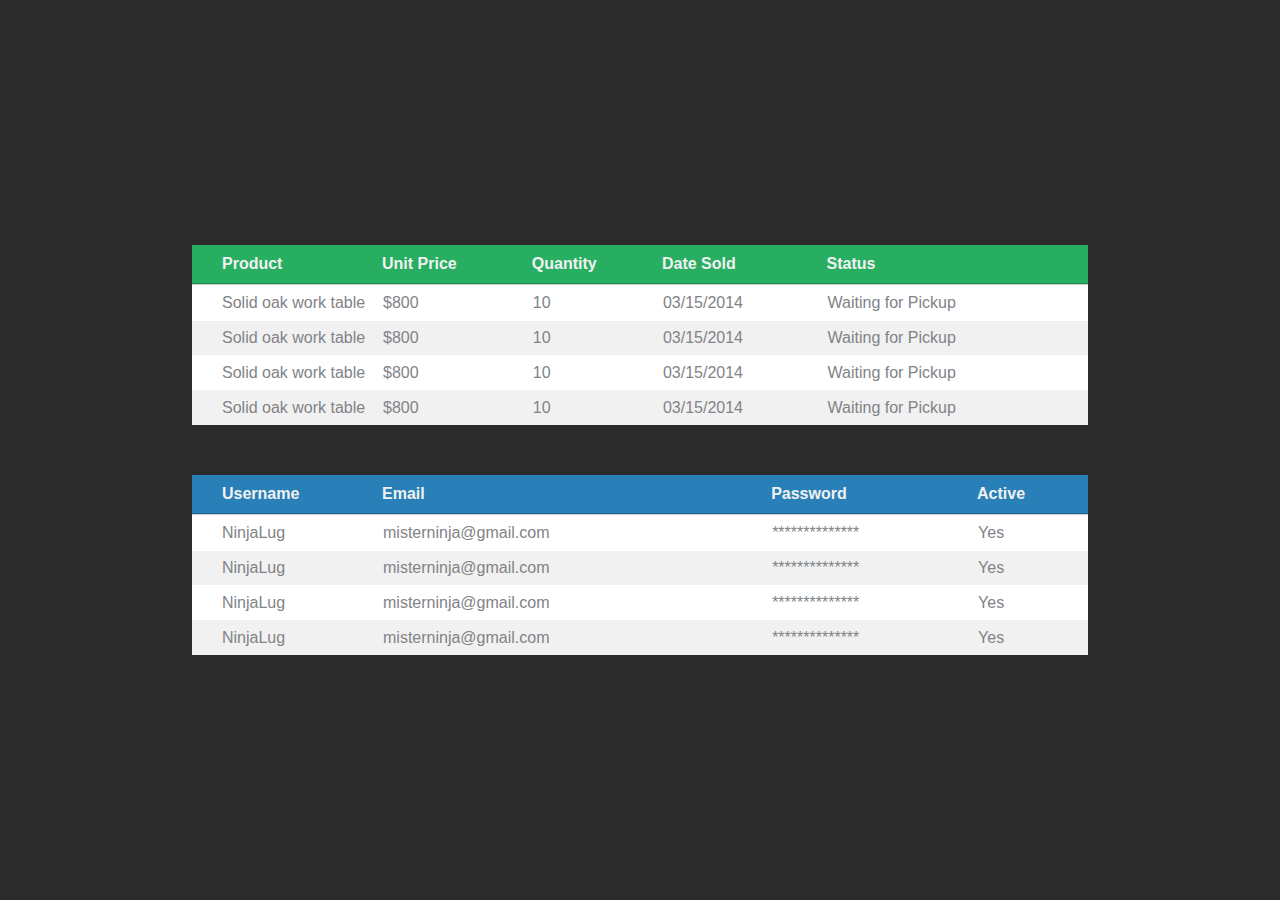
<file: Tabla 2/index.html>
<!DOCTYPE html>
<html lang="en">
<head>
    <meta charset="UTF-8">
    <meta name="viewport" content="width=device-width, initial-scale=1.0">
    <title>Tabla 2</title>
    <link rel="stylesheet" href="style.css">
</head>
<body>
    <table>
        <thead>
            <tr class="verde">
                <th>Product</th>
                <th>Unit Price</th>
                <th>Quantity</th>
                <th>Date Sold</th>
                <th>Status</th>
            </tr>
        </thead>
        <tbody>
            <tr>
                <td>Solid oak work table</td>
                <td>$800</td>
                <td>10</td>
                <td>03/15/2014</td>
                <td>Waiting for Pickup</td>
            </tr>
            <tr>
                <td>Solid oak work table</td>
                <td>$800</td>
                <td>10</td>
                <td>03/15/2014</td>
                <td>Waiting for Pickup</td>
            </tr>
            <tr>
                <td>Solid oak work table</td>
                <td>$800</td>
                <td>10</td>
                <td>03/15/2014</td>
                <td>Waiting for Pickup</td>
            </tr>
            <tr>
                <td>Solid oak work table</td>
                <td>$800</td>
                <td>10</td>
                <td>03/15/2014</td>
                <td>Waiting for Pickup</td>
            </tr>
        </tbody>
    </table>

    <table>
        <thead>
            <tr class="azul">
                <th>Username</th>
                <th>Email</th>
                <th>Password</th>
                <th>Active</th>
            </tr>
        </thead>
        <tbody>
            <tr>
                <td>NinjaLug</td>
                <td>misterninja@gmail.com</td>
                <td>**************</td>
                <td>Yes</td>
            </tr>
            <tr>
                <td>NinjaLug</td>
                <td>misterninja@gmail.com</td>
                <td>**************</td>
                <td>Yes</td>
            </tr>
            <tr>
                <td>NinjaLug</td>
                <td>misterninja@gmail.com</td>
                <td>**************</td>
                <td>Yes</td>
            </tr>
            <tr>
                <td>NinjaLug</td>
                <td>misterninja@gmail.com</td>
                <td>**************</td>
                <td>Yes</td>
            </tr>
        </tbody>
    </table>
</body>
</html>
</file>
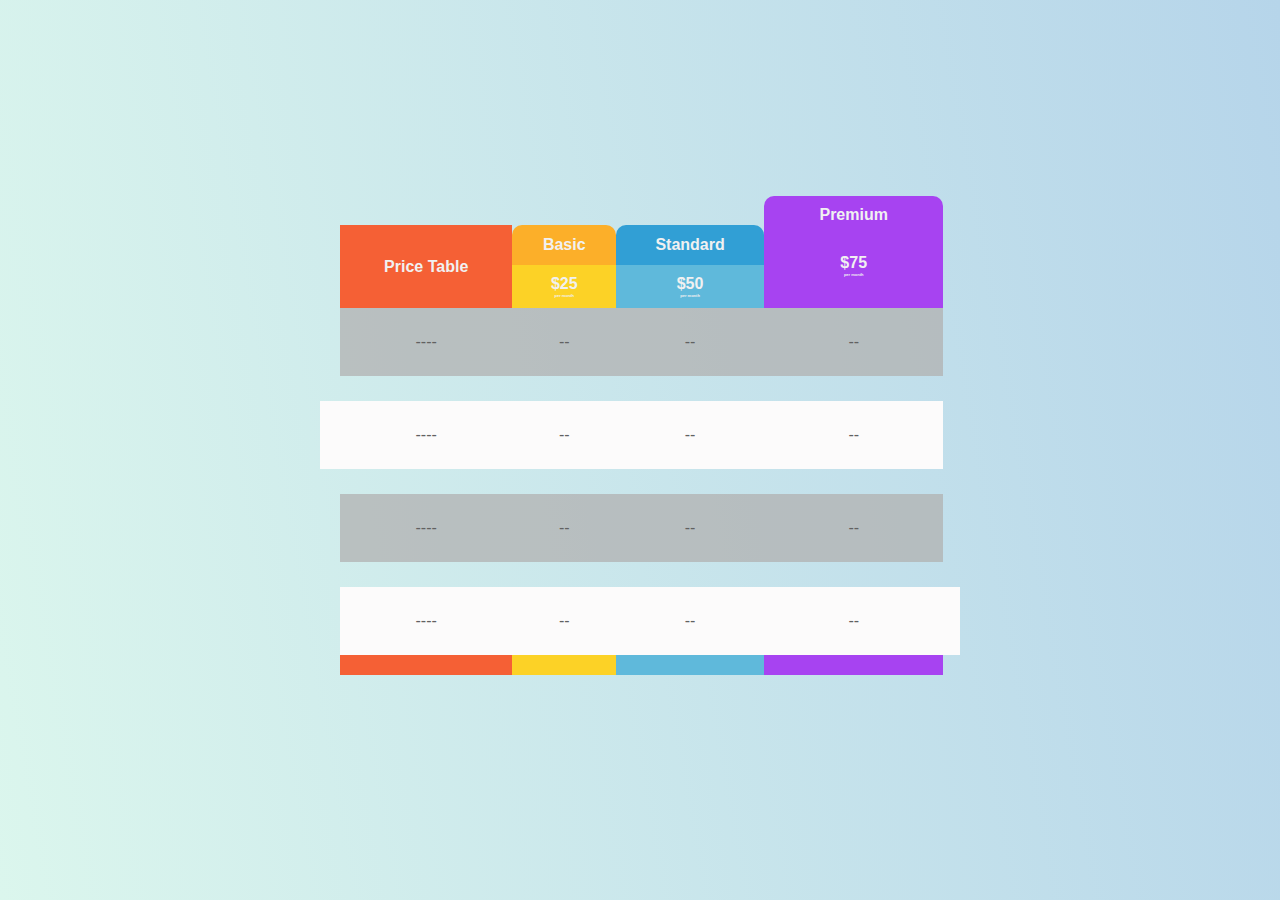
<file: Tabla 3/index.html>
<!DOCTYPE html>
<html lang="en">
<head>
    <meta charset="UTF-8">
    <meta name="viewport" content="width=device-width, initial-scale=1.0">
    <title>Tabla 3</title>
    <link rel="stylesheet" href="style.css">
</head>
<body>
    <table>
        <thead >
            <tr>
                <th></th>
                <th rowspan="2" class="columna1">Price Table</th>
                <th>Basic</th>
                <th>Standard</th>
                <th class="columna4" rowspan="2"><p>$75</p><span>per month</span></th>
            </tr>
            <tr>
                <th></th>
                <th class="columna2"><p>$25</p><span>per month</span></th>
                <th class="columna3"><p>$50</p><span>per month</span></th>
            </tr>
        </thead>
        <tbody>
            <tr>
            <td></td>
                <td>----</td>
                <td>--</td>
                <td>--</td>
                <td>--</td>
            </tr>

            <td></td>


            <tr>
                <td></td>
                <td>----</td>
                <td>--</td>
                <td>--</td>
                <td>--</td>
            </tr>

            <td></td>
         
            <tr>
                <td></td>
                <td>----</td>
                <td>--</td>
                <td>--</td>
                <td>--</td>                
            </tr>

            
            <td></td>

            <tr>
                <td></td>
                <td>----</td>
                <td>--</td>
                <td>--</td>
                <td>--</td>
                <td></td>

            </tr>
        </tbody>
        <tfoot>
            <tr>
                <td></td>
                <td class="columna1 padding"></td>
                <td class="columna2 padding"></td>
                <td class="columna3 padding"></td>
                <td class="columna4 padding"></td>
            </tr>
        </tfoot>
    </table>
</body>
</html>
</file>
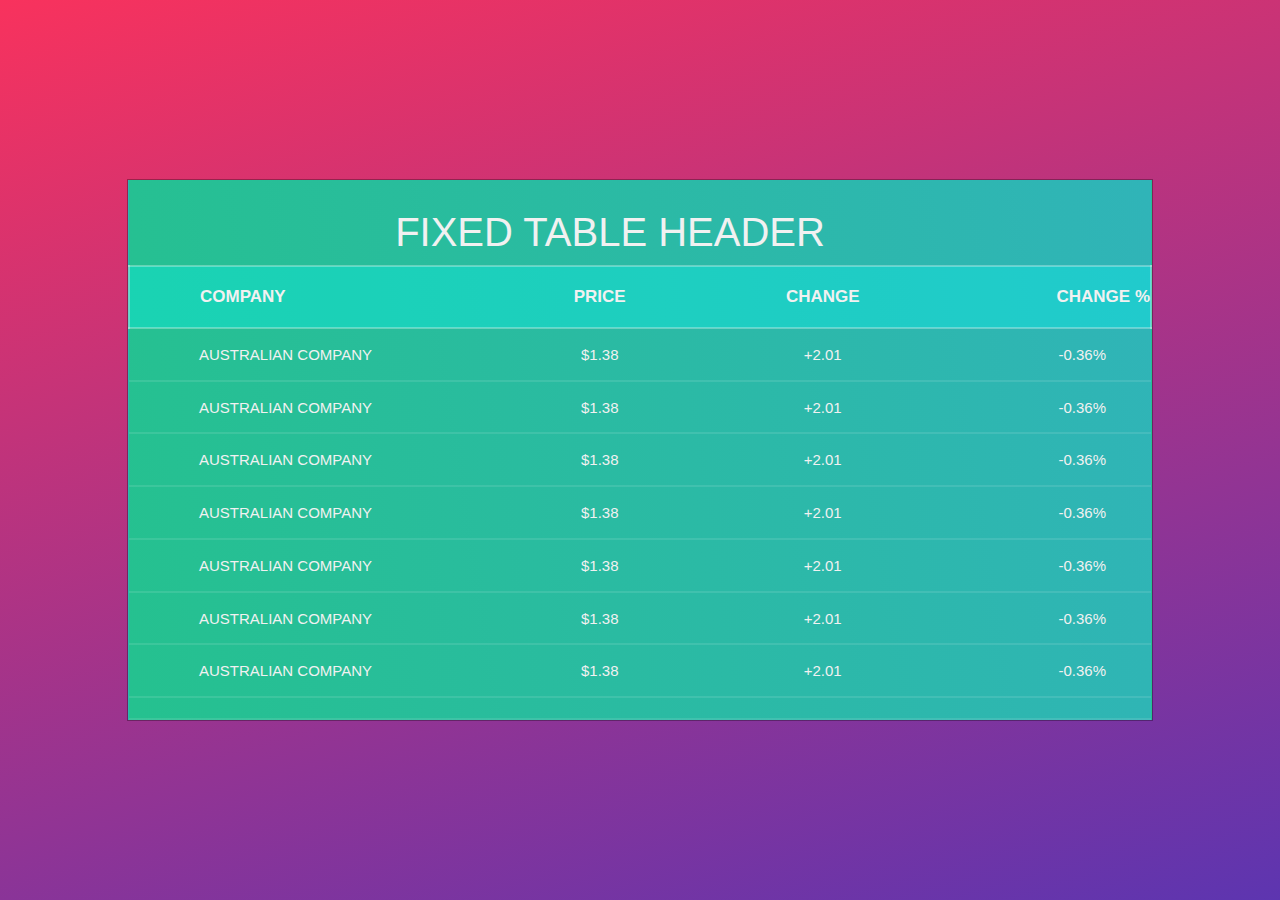
<file: Tabla 1/tabla1.html>
<!DOCTYPE html>
<html lang="en">
<head>
    <meta charset="UTF-8">
    <meta name="viewport" content="width=device-width, initial-scale=1.0">
    <title>Tabla 1</title>
    <link rel="stylesheet" href="style.css">
</head>
<body>
    <table>
        <thead>
            <tr>
                <th colspan="4" class="header">
                    <span>
                        Fixed Table Header
                    </span>
                </th>
            </tr>
            <tr>
                <th>Company</th>
                <th>Price</th>
                <th>Change</th>
                <th>Change %</th>
            </tr>
        </thead>
        <tbody>
            <tr>
                <td>Australian Company</td>
                <td>$1.38</td>
                <td>+2.01</td>
                <td>-0.36%</td>
            </tr>
            <tr>
                <td>Australian Company</td>
                <td>$1.38</td>
                <td>+2.01</td>
                <td>-0.36%</td>
            </tr>
            <tr>
                <td>Australian Company</td>
                <td>$1.38</td>
                <td>+2.01</td>
                <td>-0.36%</td>
            </tr>
            <tr>
                <td>Australian Company</td>
                <td>$1.38</td>
                <td>+2.01</td>
                <td>-0.36%</td>
            </tr>
            <tr>
                <td>Australian Company</td>
                <td>$1.38</td>
                <td>+2.01</td>
                <td>-0.36%</td>
            </tr>
            <tr>
                <td>Australian Company</td>
                <td>$1.38</td>
                <td>+2.01</td>
                <td>-0.36%</td>
            </tr>
            <tr>
                <td>Australian Company</td>
                <td>$1.38</td>
                <td>+2.01</td>
                <td>-0.36%</td>
            </tr>
            <tr>
                <td colspan="4" class="espacio"></td>
            </tr>
        </tbody>
    </table>
</body>
</html>
</file>
<file: Tabla 2/style.css>
body{
    width: 100vw;
    height: 100vh;
    background-color: #2B2B2B;
    display: flex;
    justify-content: center;
    align-items: center;
    text-align: center;
    color: #818387;
    font-family: Arial, Helvetica, sans-serif;
    flex-direction: column;
    gap: 50px;
    margin: 0;
}

.verde{
    background-color: #27AE61;
}

.azul{
    background-color: #297FB8;
}

table{
    border-collapse: collapse;
    width: 70vw;
    height: 20vh;
    background-color: #f1f1f1;
}

tr th{
    text-align: start;
    padding: 10px 0;
    color: #f1f1f1;
    border-bottom: 2px solid rgba(0,0,0,.1);
}

th:first-child{
    text-align: left;
    padding-left: 30px;
    width: 160px;
}

tbody tr td{
    text-align: left;
}

tbody td:first-child{
    padding-left: 30px;
}


tbody tr:nth-child(odd){
    background-color: #FFFFFF;
}
</file>
<file: Tabla 3/style.css>
body{
    display: flex;
    justify-content: center;
    align-items: center;
    height: 100vh;
    width: 100vw;
    background: rgb(219,246,237);
    background: linear-gradient(80deg, rgba(219,246,237,1) 0%, rgba(182,213,234,1) 100%);
    margin: 0;
    font-family: Arial, Helvetica, sans-serif;
}

p{
    margin:0;
}

span{
    font-size: 4px;
    display: block;
}

table{
    color: #f1f1f1;
    width: 50vw;
    height: 50vh;
    border-collapse: collapse;
}

.padding{
    padding: 10px;
}

.columna1{
     background-color: #F56035;
}

.columna2{
     background-color: #FCD226;
}

.columna3{
    background-color: #5FB9DB;
}

.columna4{
    background-color: #A743F1;
}

.columna4 p{
    translate: 0 -20px;
    text-align: center;
}

.columna4 span{
    translate: 0 -20px;
}

thead .columna4::before{
    translate: -10px -40px;
    width: 100%;
    padding: 10px 10px;
    text-align: center;
    display: block;
    content: "Premium";
    background-color: #A743F1;
    border-radius: 10px 10px 0 0;
}


th{
    height: 20px;
    text-align: center;
    padding: 10px;
}

thead tr:first-child th{
    border-radius: 10px 10px 0 0;
}

thead tr:first-child th:nth-child(2){
    border-radius: 0;
}

thead tr:first-child th:nth-child(3){
    background-color: #FCAF29;
}

thead tr:first-child th:nth-child(4){
    background-color: #319FD5;
}


thead tr:first-child th:nth-child(5){
    background-color: #A743F1;
    border-radius: 0;
}

tbody tr td{
    background-color: #b1b1b1c2;
    color: #616161;
    text-align: center;
    padding: 5px;
}

tbody tr:nth-child(3) td{
    background-color: #fcfbfb;
    color: #616161;
    text-align: center;
    padding: 5px;
}

tbody tr:nth-child(7) td{
    background-color: #fcfbfb;
    color: #616161;
    text-align: center;
    padding: 5px;
}


tbody tr td:first-child{
        background-color: initial;
        color: #616161;
        text-align: center;
}

tbody tr:nth-child(4) td:first-child{
    background-color: initial;
    color: #616161;
    text-align: center;
}

tbody tr:nth-child(6) td:first-child{
    background-color: initial;
    color: #616161;
    text-align: center;
}

tbody tr:nth-child(8) td:first-child{
    background-color: initial;
    color: #616161;
    text-align: center;
}

tbody tr:nth-child(3) td:first-child{
    background-color: #fcfbfb;
    color: #616161;
    text-align: center;
    margin: 0;
    padding: 0;
    width: 0px;
}

tbody tr:nth-child(9) td:last-child{
    background-color: #fcfbfb;
    color: #616161;
    text-align: center;
    margin: 0;
    padding: 0;
}


.blanco{
    background-color: initial;
}
</file>
<file: Tabla 1/style.css>
body{
    padding: 0;
    margin: 0;
    width: 100vw;
    height: 100vh;
    display: flex;
    justify-content: center;
    align-items: center;
    background: linear-gradient(164deg, rgba(248,50,93,1) 0%, rgba(93,53,176,1) 100%);
    color: #f1f1f1;
    font-family: Arial, Helvetica, sans-serif;
    text-transform: uppercase;
}

/* ESTA TABLA FUE HECHA EN UN MONITOR DE 1920x1080 */

table{
    border-collapse: collapse;
    background: linear-gradient(81deg, rgba(37,193,143,1) 0%, rgba(48,180,184,1) 100%);
    width: 80%;
    height: 60vh;
    text-align: center;
    outline: 1px solid rgba(0, 0, 0, .3);

}

thead tr:nth-child(2){
    background-color: rgba(0, 255, 255, .3);
    border: 2px solid rgba(255, 255, 255, .3);

}

thead tr:nth-child(2) th{
    padding: 20px;
    font-size: 17px;
}

.header{
    padding: 30px 60px 10px 0px;
    font-size: 40px;
    font-weight: 400;

}

tbody{
    font-size: 15px;
}

tr td:first-child{
    text-align: start;
    padding: 0 0 0 70px;

}

tr:nth-child(2) th:first-child{
    padding: 0 0 0 70px;
    text-align: start;
    width: 300px;
}

tr:nth-child(2) th:last-child{
    text-align: end;
    padding: 0;
}


tbody tr{
    border-bottom: 2px solid rgba(255, 255, 255, .1);
}

tr td:last-child{
    text-align: end;
    padding: 5px 45px 5px 0;
}
</file>
